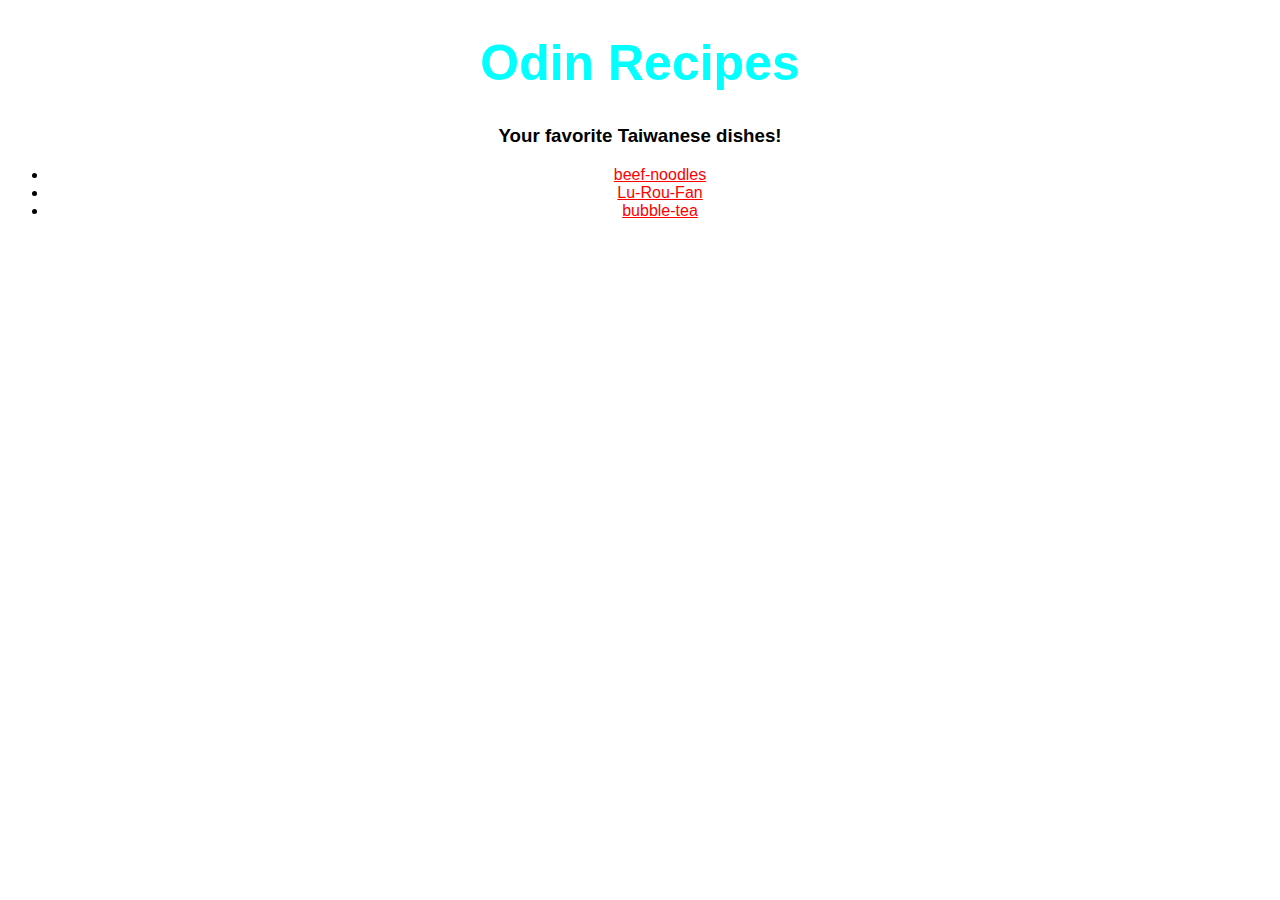
<file: index.html>
<!DOCTYPE html>
<html lang="en">
    <head>
        <meta charset="utf-8">
        <title>recipes</title>
        <link rel="stylesheet" href="styles.css">
    </head>
    <body>
        <h1>Odin Recipes</h1>
        <h3>Your favorite Taiwanese dishes!</h3>
        <ul>
            <li><a href="./recipes/beef-noodles.html">beef-noodles</a></li>
            <li><a href="./recipes/Lu-Rou-Fan.html">Lu-Rou-Fan</a></li>
            <li><a href="./recipes/bubble-tea.html">bubble-tea</a></li>
        </ul>
    </body>
</html>
</file>
<file: styles.css>
body {
    text-align: center;
    font-family: Garamond, Georgia, sans-serif;
}

img {
    height: auto;
    width: 400px;
    opacity: 0.6;
}

h1 {
    color: aqua;
    font-size: 50px;
}

a {
    color: red;
}
</file>
